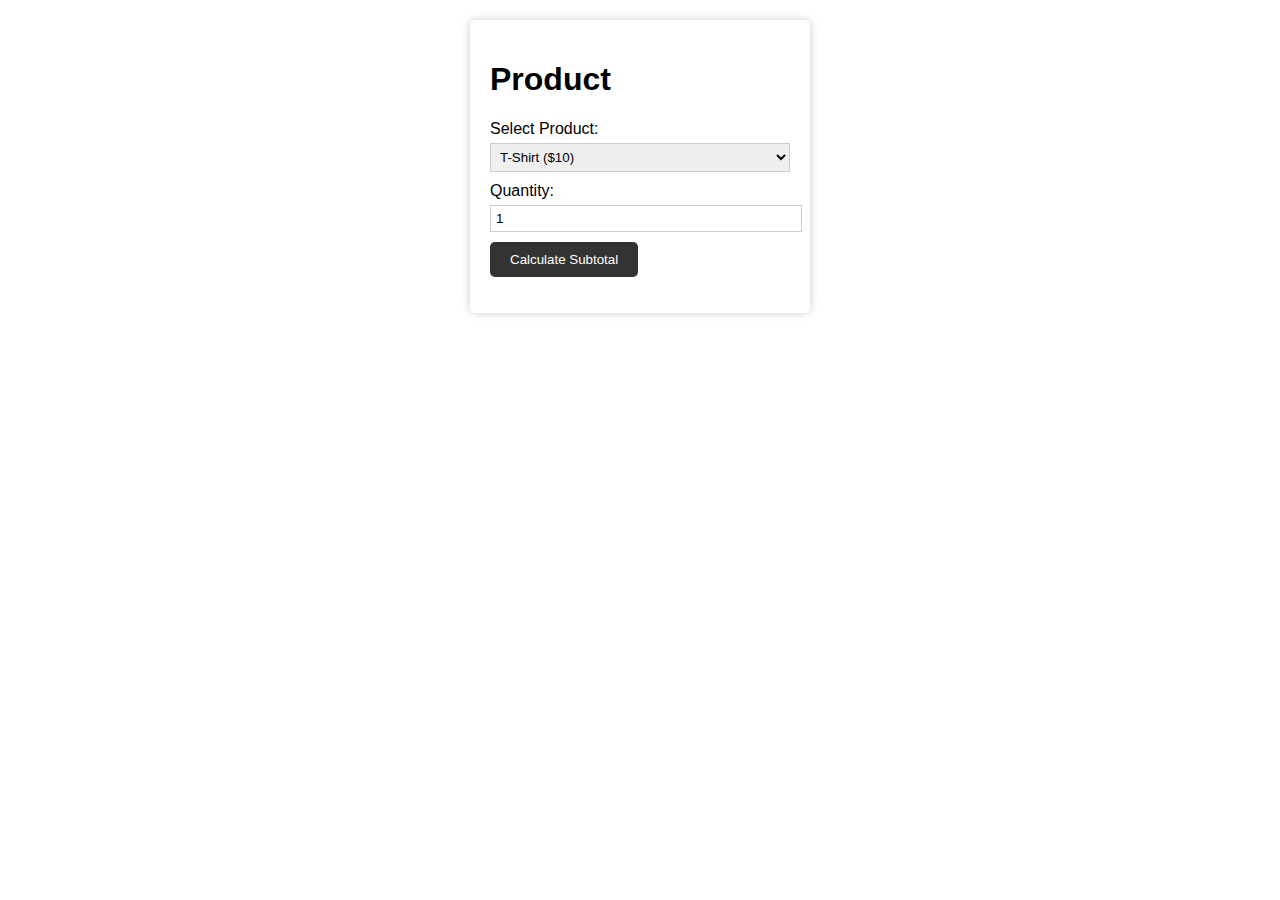
<file: 2subtotal calculator/index.html>
<!DOCTYPE html>
<html lang="en">
<head>
  <meta charset="UTF-8">
  <meta name="viewport" content="width=device-width, initial-scale=1.0">
  <title>Subtotal Calculator</title>
  <link rel="stylesheet" href="style.css">
</head>
<body>
  <div class="container">
    <h1>Product</h1>
    <label for="product">Select Product:</label>
    <select id="product">
      <option value="10">T-Shirt ($10)</option>
      <option value="20">Mug ($20)</option>
      <option value="30">Hat ($30)</option>
    </select>
    <br>
    <label for="quantity">Quantity:</label>
    <input type="number" id="quantity" min="1" value="1">
    <button onclick="calculateSubtotal()">Calculate Subtotal</button>
    <br>
    <p id="subtotal"></p>
  </div>
  <script src="script.js"></script>
</body>
</html>
</file>
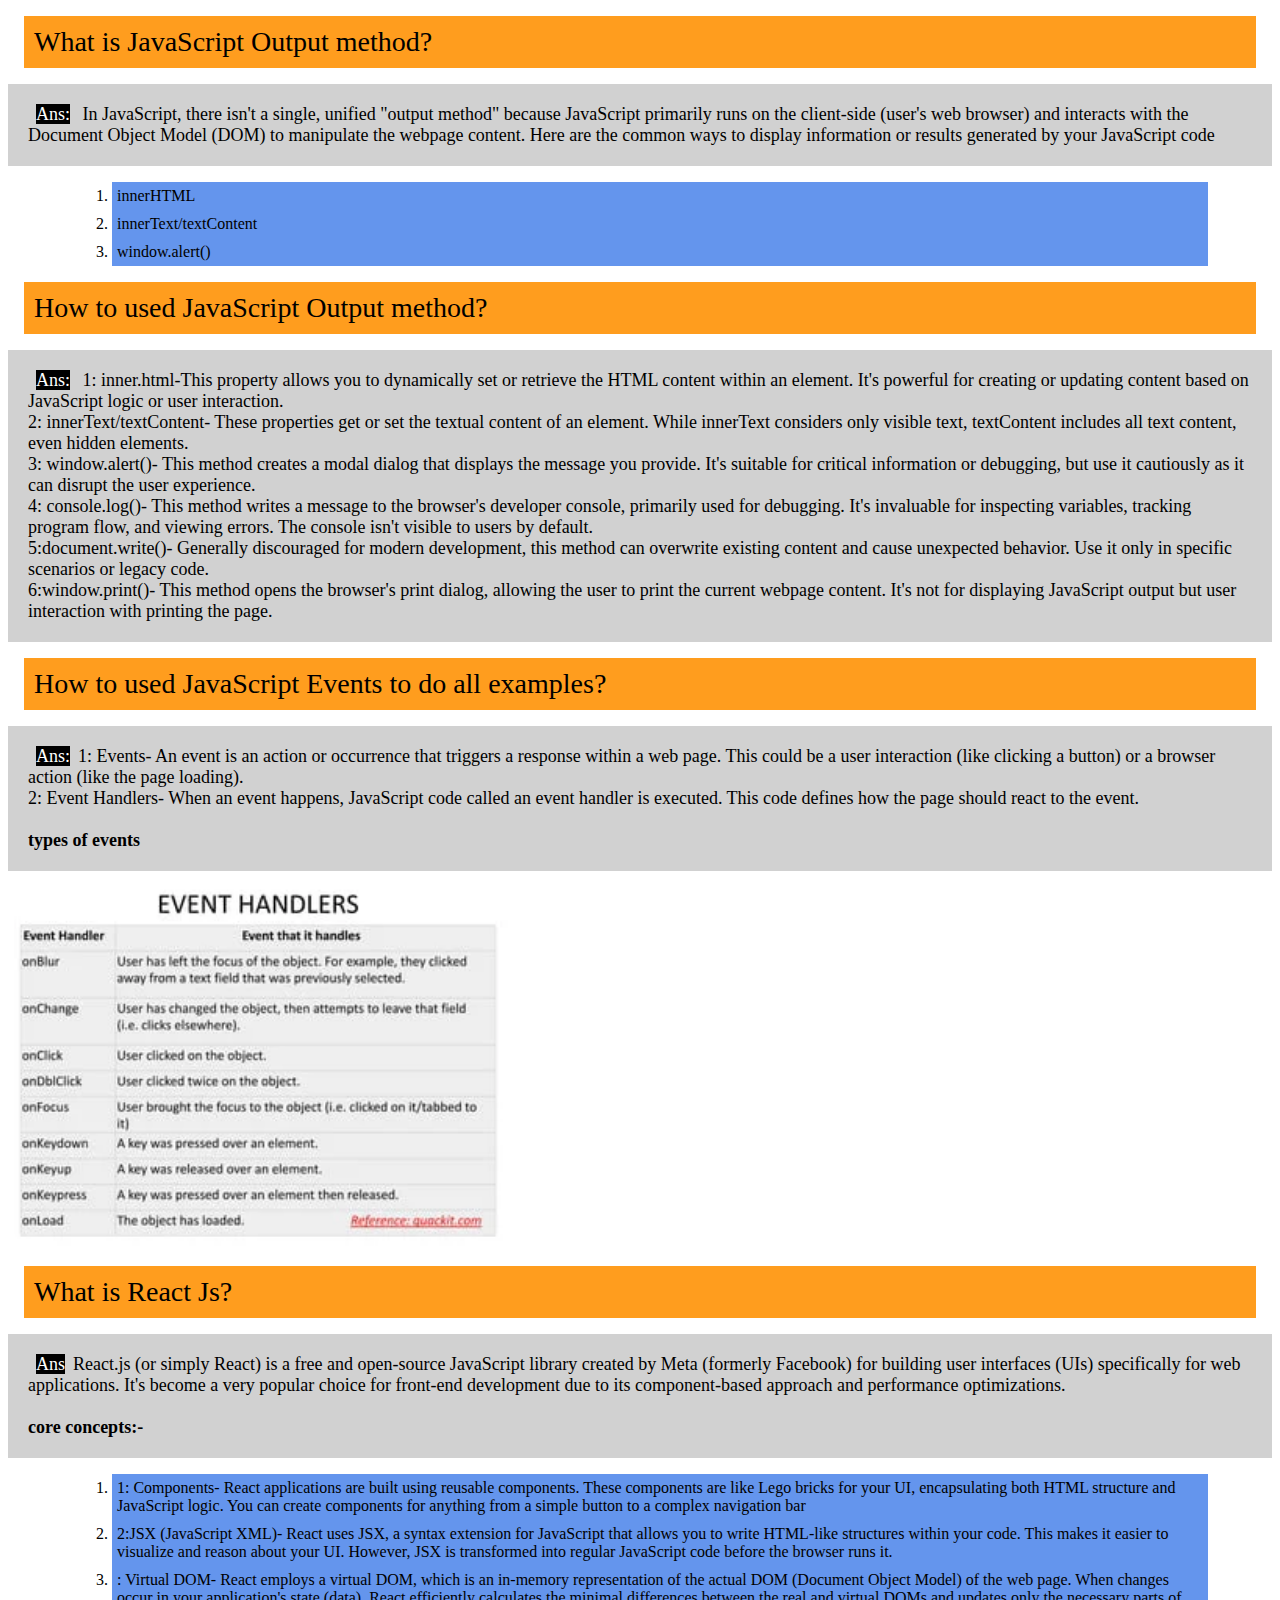
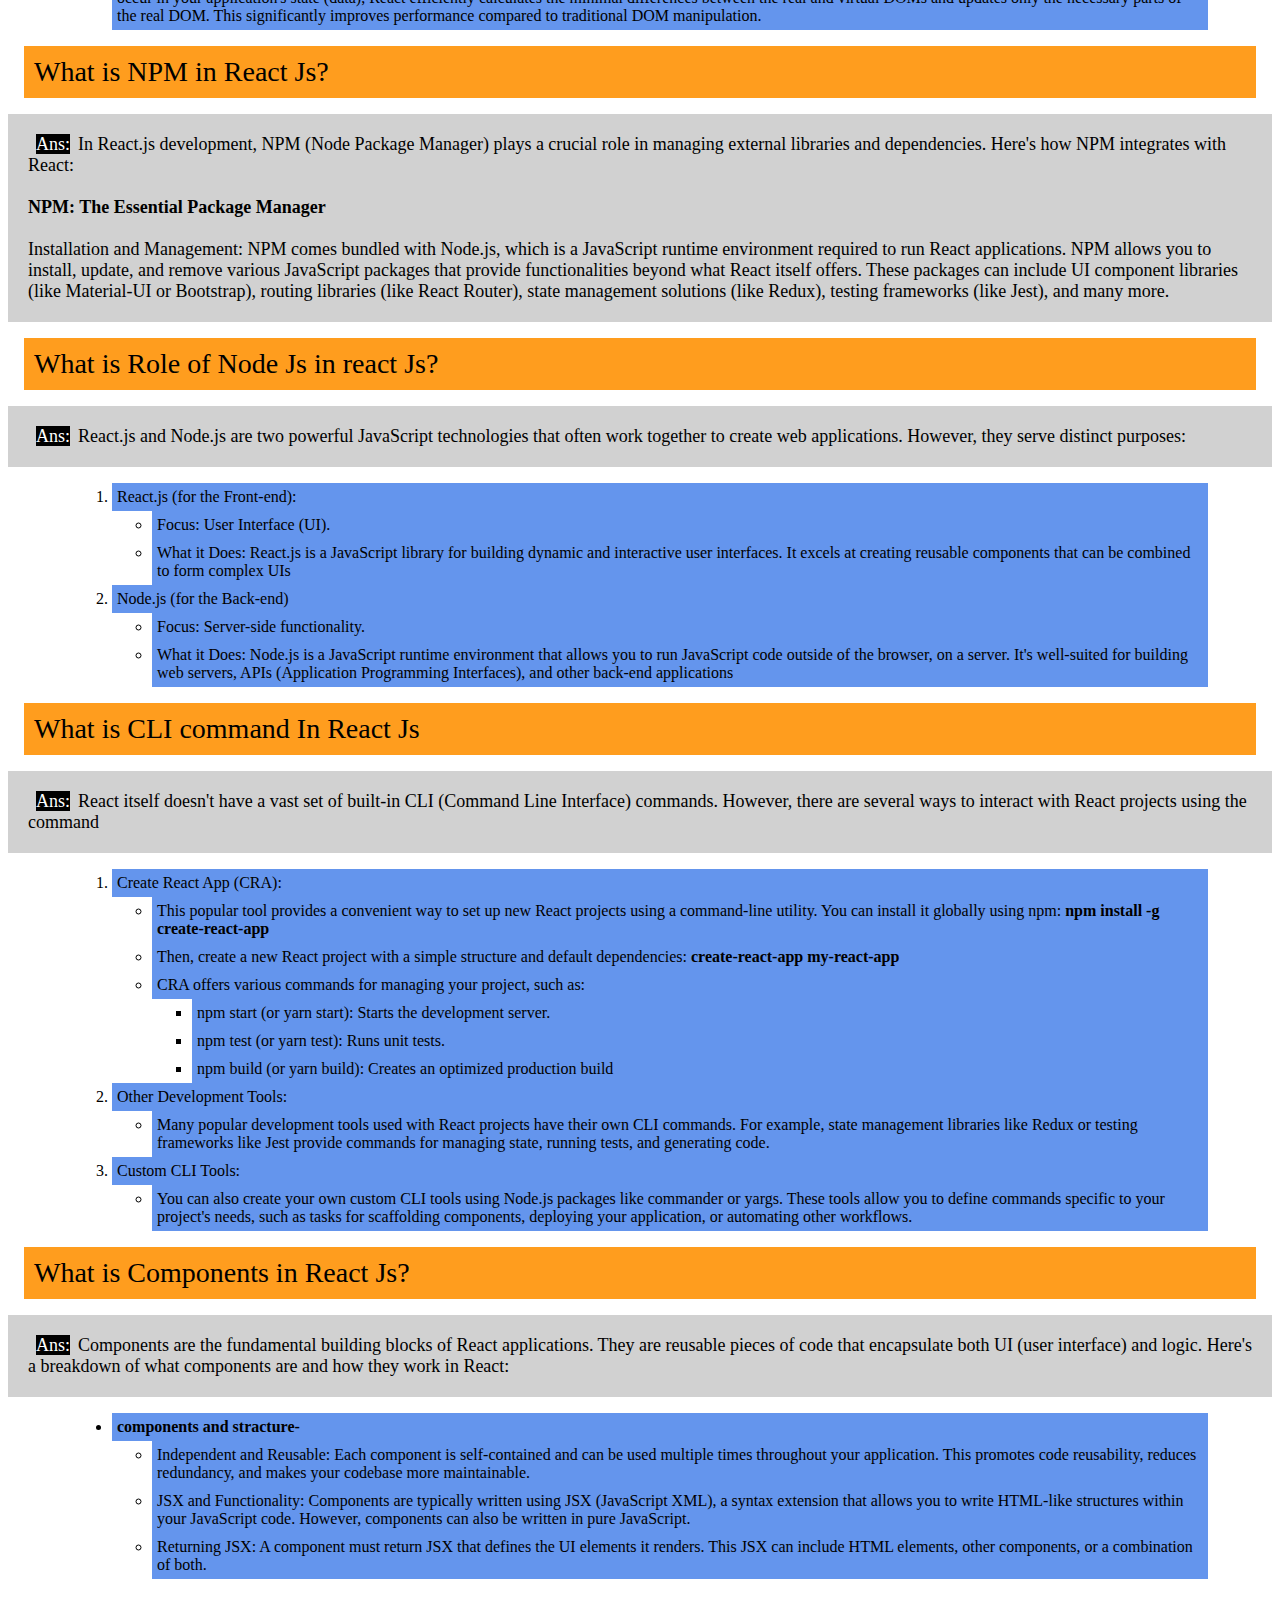
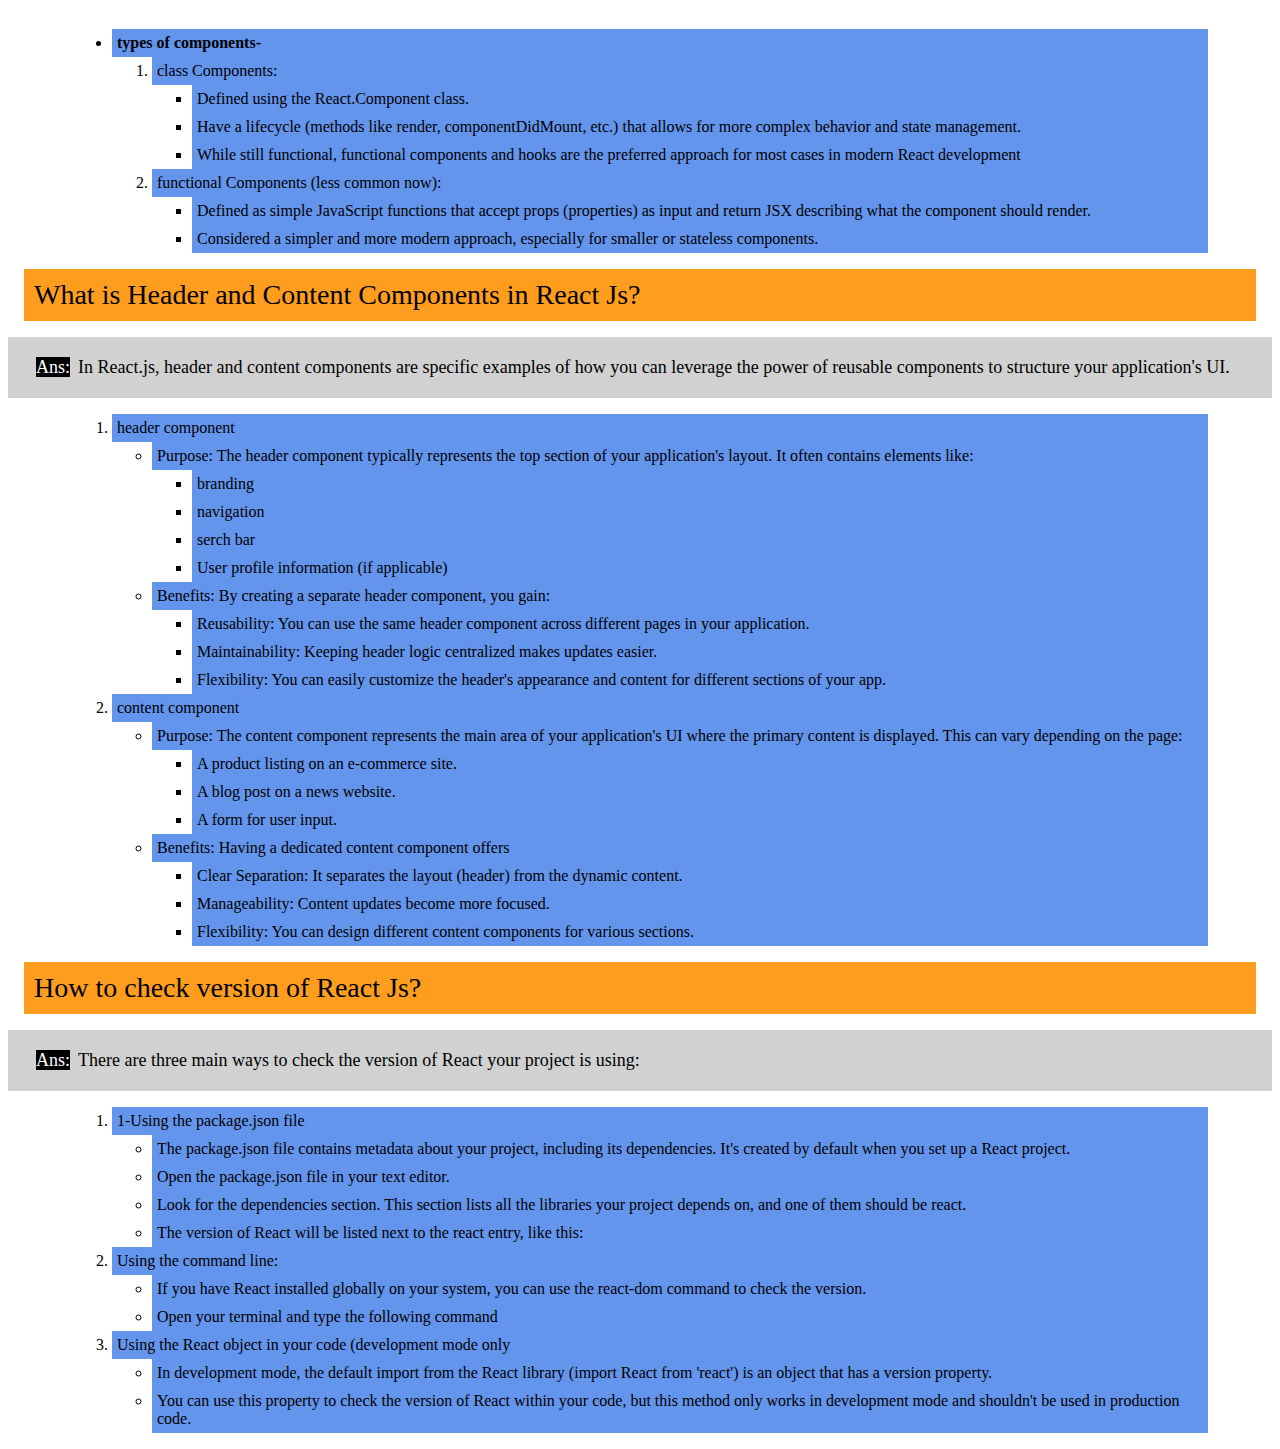
<file: Q3.html>
<!DOCTYPE html>
<html lang="en">
<head>
    <meta charset="UTF-8">
    <meta name="viewport" content="width=device-width, initial-scale=1.0">
    <title>react</title>
    <style>
        .q{
            background-color: rgb(255, 157, 30);
            padding: 10px;
            font-size: 28px;
            margin: 1rem;
        }
        .a{
           background-color: rgb(209, 209, 209);
            font-size: 18px;
            padding: 20px;
            margin: 0;
        }
        li{
            background-color: cornflowerblue;
            margin: 0 4rem;
            padding: 5px;
        }
        
        span{
            background-color: black;
            margin: 8px;
            color: white;
        }
    </style>
</head>
<body>
    <p class="q">What is JavaScript Output method?</p>
    <p class="a"> <span>Ans:</span> In JavaScript, there isn't a single, unified "output method"  because JavaScript primarily runs on the client-side (user's web browser) and interacts with the Document Object Model (DOM) to manipulate the webpage content. Here are the common ways to display information or results generated by your JavaScript code <ol> <li>innerHTML</li> <li>innerText/textContent</li> <li>window.alert()</li></ol></p>


    <p class="q">How to used JavaScript Output method?</p>
    <p class="a"><span>Ans:</span> 1: inner.html-This property allows you to dynamically set or retrieve the HTML content within an element. It's powerful for creating or updating content based on JavaScript logic or user interaction.<br>2: innerText/textContent- These properties get or set the textual content of an element. While innerText considers only visible text, textContent includes all text content, even hidden elements. <br> 3: window.alert()- This method creates a modal dialog that displays the message you provide. It's suitable for critical information or debugging, but use it cautiously as it can disrupt the user experience. <br> 4: console.log()- This method writes a message to the browser's developer console, primarily used for debugging. It's invaluable for inspecting variables, tracking program flow, and viewing errors. The console isn't visible to users by default.<br> 5:document.write()- Generally discouraged for modern development, this method can overwrite existing content and cause unexpected behavior. Use it only in specific scenarios or legacy code. <br> 6:window.print()- This method opens the browser's print dialog, allowing the user to print the current webpage content. It's not for displaying JavaScript output but user interaction with printing the page.</p>

<p class="q">How to used JavaScript Events to do all examples?</p>
<p class="a"><span>Ans:</span>1: Events- An event is an action or occurrence that triggers a response within a web page. This could be a user interaction (like clicking a button) or a browser action (like the page loading).<br> 2: Event Handlers- When an event happens, JavaScript code called an event handler is executed. This code defines how the page should react to the event.<br><br><b>types of events </b>  </p>
<img src="event.webp" width="500px" alt="">

<p class="q">What is React Js?</p>
<p class="a"><span>Ans</span>React.js (or simply React) is a free and open-source JavaScript library created by Meta (formerly Facebook) for building user interfaces (UIs) specifically for web applications. It's become a very popular choice for front-end development due to its component-based approach and performance optimizations.<br><br><b>core concepts:-</b><ol><li>1: Components- React applications are built using reusable components. These components are like Lego bricks for your UI, encapsulating both HTML structure and JavaScript logic. You can create components for anything from a simple button to a complex navigation bar</li>
<li>2:JSX (JavaScript XML)- React uses JSX, a syntax extension for JavaScript that allows you to write HTML-like structures within your code. This makes it easier to visualize and reason about your UI. However, JSX is transformed into regular JavaScript code before the browser runs it.</li>
<li>: Virtual DOM- React employs a virtual DOM, which is an in-memory representation of the actual DOM (Document Object Model) of the web page. When changes occur in your application's state (data), React efficiently calculates the minimal differences between the real and virtual DOMs and updates only the necessary parts of the real DOM. This significantly improves performance compared to traditional DOM manipulation.</li></ol></p>

<p class="q">What is NPM in React Js?</p>
<p class="a"><span>Ans:</span>In React.js development, NPM (Node Package Manager) plays a crucial role in managing external libraries and dependencies. Here's how NPM integrates with React:<br><br><b>NPM: The Essential Package Manager</b><br><br>Installation and Management: NPM comes bundled with Node.js, which is a JavaScript runtime environment required to run React applications. NPM allows you to install, update, and remove various JavaScript packages that provide functionalities beyond what React itself offers. These packages can include UI component libraries (like Material-UI or Bootstrap), routing libraries (like React Router), state management solutions (like Redux), testing frameworks (like Jest), and many more.</p>

<p class="q">What is Role of Node Js in react Js?</p>
<p class="a"><span>Ans:</span>React.js and Node.js are two powerful JavaScript technologies that often work together to create web applications. However, they serve distinct purposes: <ol>
    <li>React.js (for the Front-end):</li>
    <ul><li>Focus: User Interface (UI).</li>
    <li>What it Does: React.js is a JavaScript library for building dynamic and interactive user interfaces. It excels at creating reusable components that can be combined to form complex UIs</li>
    </ul>
    <li>Node.js (for the Back-end)</li> <ul><li>Focus: Server-side functionality.</li>
    <li>What it Does: Node.js is a JavaScript runtime environment that allows you to run JavaScript code outside of the browser, on a server. It's well-suited for building web servers, APIs (Application Programming Interfaces), and other back-end applications</li></ul></ol></p>

    <p class="q">What is CLI command In React Js</p>
    <p class="a"><span>Ans:</span>React itself doesn't have a vast set of built-in CLI (Command Line Interface) commands. However, there are several ways to interact with React projects using the command <ol><li>Create React App (CRA):</li> <ul><li>This popular tool provides a convenient way to set up new React projects using a command-line utility. You can install it globally using npm: <b>npm install -g create-react-app</b></li>
    <li>Then, create a new React project with a simple structure and default dependencies: <b>create-react-app my-react-app</b></li>
    <li>CRA offers various commands for managing your project, such as:</li><ul><li>npm start (or yarn start): Starts the development server.</li>
    <li>npm test (or yarn test): Runs unit tests.</li>
    <li>npm build (or yarn build): Creates an optimized production build</li></ul></ul>
    <li>Other Development Tools:</li><ul><li>Many popular development tools used with React projects have their own CLI commands. For example, state management libraries like Redux or testing frameworks like Jest provide commands for managing state, running tests, and generating code.</li></ul>
    <li>Custom CLI Tools:</li><ul><li>You can also create your own custom CLI tools using Node.js packages like commander or yargs. These tools allow you to define commands specific to your project's needs, such as tasks for scaffolding components, deploying your application, or automating other workflows.</li></ul></ol></p>

    <p class="q">What is Components in React Js?</p>
        <p class="a"><span>Ans:</span>Components are the fundamental building blocks of React applications. They are reusable pieces of code that encapsulate both UI (user interface) and logic. Here's a breakdown of what components are and how they work in React:<br>
        <ul><li><b>components and stracture-</b></li><ul><li>Independent and Reusable: Each component is self-contained and can be used multiple times throughout your application. This promotes code reusability, reduces redundancy, and makes your codebase more maintainable.</li>
            <li>JSX and Functionality: Components are typically written using JSX (JavaScript XML), a syntax extension that allows you to write HTML-like structures within your JavaScript code. However, components can also be written in pure JavaScript.</li>
            <li>Returning JSX: A component must return JSX that defines the UI elements it renders. This JSX can include HTML elements, other components, or a combination of both.</li></ul></ul>
        <br>
    <ul><li><b>types of components-</b></li><ol><li>class Components:</li> <ul><li>Defined using the React.Component class.</li>
    <li>Have a lifecycle (methods like render, componentDidMount, etc.) that allows for more complex behavior and state management.</li>
    <li>While still functional, functional components and hooks are the preferred approach for most cases in modern React development</li></ul>
    <li>functional Components (less common now):</li><ul><li>Defined as simple JavaScript functions that accept props (properties) as input and return JSX describing what the component should render.</li>
    <li>Considered a simpler and more modern approach, especially for smaller or stateless components.</li></ul></ol></ul></p>

    <p class="q">What is Header and Content Components in React Js?</p>
    <p class="a"><span>Ans:</span>In React.js, header and content components are specific examples of how you can leverage the power of reusable components to structure your application's UI.<ol><li>header component</li><ul><li>Purpose: The header component typically represents the top section of your application's layout. It often contains elements like:</li><ul><li>branding</li>
    <li>navigation</li>
    <li>serch bar</li>
    <li>User profile information (if applicable)</li></ul><li>Benefits: By creating a separate header component, you gain:</li><ul><li>Reusability: You can use the same header component across different pages in your application.</li>
    <li>Maintainability: Keeping header logic centralized makes updates easier.</li>
    <li>Flexibility: You can easily customize the header's appearance and content for different sections of your app.</li></ul></ul>

    <li>content component</li><ul><li>Purpose: The content component represents the main area of your application's UI where the primary content is displayed. This can vary depending on the page:</li><ul><li>A product listing on an e-commerce site.
        </li>
    <li>A blog post on a news website.
        </li>
    <li>A form for user input.</li></ul>
    <li>Benefits: Having a dedicated content component offers</li><ul><li>Clear Separation: It separates the layout (header) from the dynamic content.
       </li>
    <li> Manageability: Content updates become more focused.
       </li>
    <li> Flexibility: You can design different content components for various sections.</li></ul></ul></ol></p>

    <p class="q">How to check version of React Js?
    </p>
    <p class="a"><span>Ans:</span>There are three main ways to check the version of React your project is using: <ol><li>1-Using the package.json file</li><ul><li>The package.json file contains metadata about your project, including its dependencies. It's created by default when you set up a React project.
        </li>
    <li>Open the package.json file in your text editor.
        </li>
    <li>Look for the dependencies section. This section lists all the libraries your project depends on, and one of them should be react.
        
    <li>The version of React will be listed next to the react entry, like this:</li></li></ul>
    <li>Using the command line:</li><ul><li>If you have React installed globally on your system, you can use the react-dom command to check the version.
       </li>
    <li> Open your terminal and type the following command</li></ul>
    <li>Using the React object in your code (development mode only</li><ul><li>In development mode, the default import from the React library (import React from 'react') is an object that has a version property.
       </li>
    <li> You can use this property to check the version of React within your code, but this method only works in development mode and shouldn't be used in production code.</li></ul></ol></p>

    
</body>
</html>
</file>
<file: 2subtotal calculator/style.css>
body {
    font-family: sans-serif;
    margin: 0;
    padding: 0;
  }
  
  .container {
    padding: 20px;
    border-radius: 5px;
    box-shadow: 0 0 10px rgba(0, 0, 0, 0.2);
    margin: 20px auto;
    width: 300px;
  }
  
  label {
    display: block;
    margin-bottom: 5px;
  }
  
  #product,
  #quantity {
    padding: 5px;
    border: 1px solid #ccc;
    margin-bottom: 10px;
    width: 100%;
  }
  
  button {
    padding: 10px 20px;
    background-color: #333;
    color: #fff;
    border: none;
    border-radius: 5px;
    cursor: pointer;
  }
  
  button:hover {
    background-color: #222;
  }
  
  #subtotal {
    font-weight: bold;
  }
</file>
